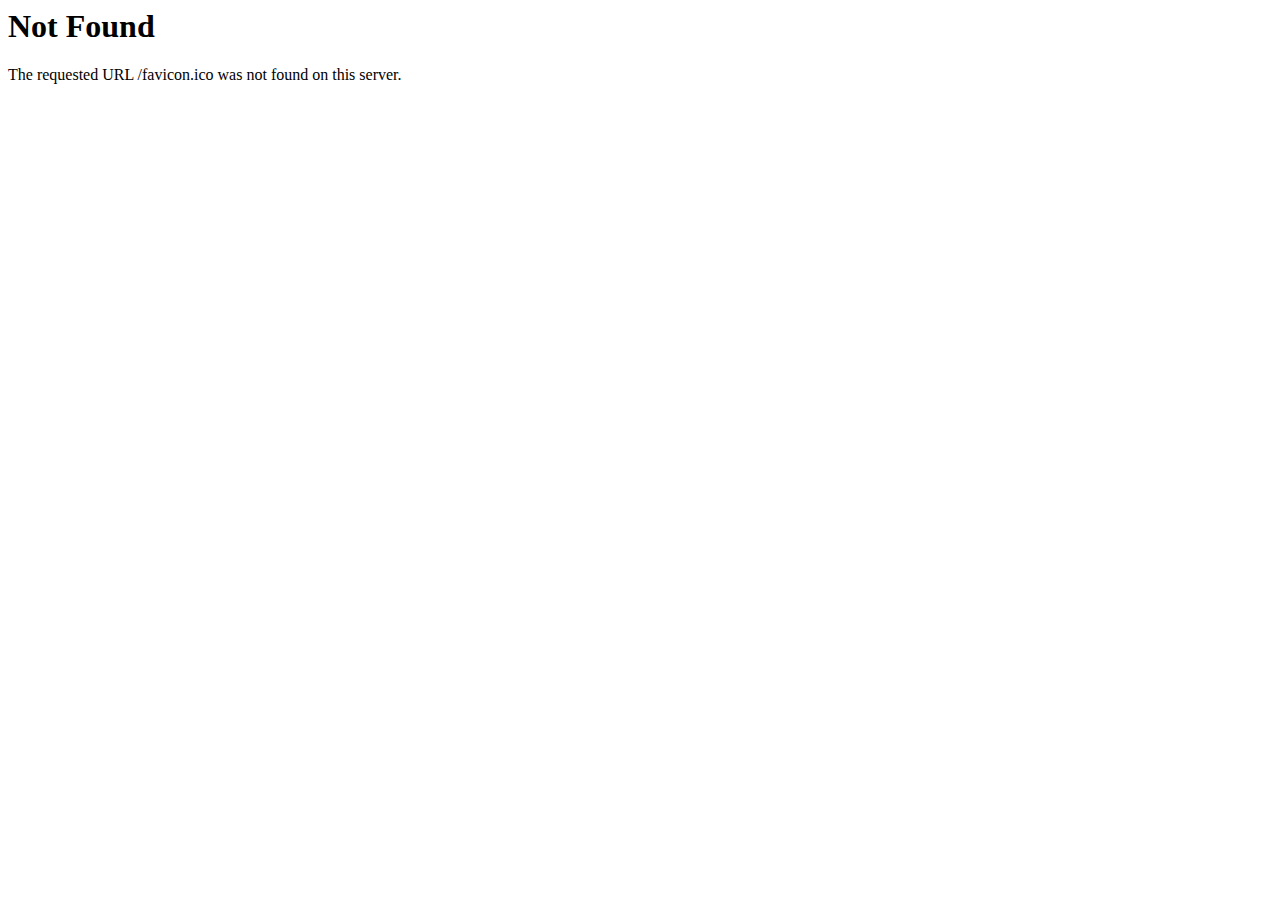
<file: favicon.html>
<!DOCTYPE HTML PUBLIC "-//IETF//DTD HTML 2.0//EN">
<html><head>
<title>404 Not Found</title>
</head><body>
<h1>Not Found</h1>
<p>The requested URL /favicon.ico was not found on this server.</p>
</body></html>
</file>
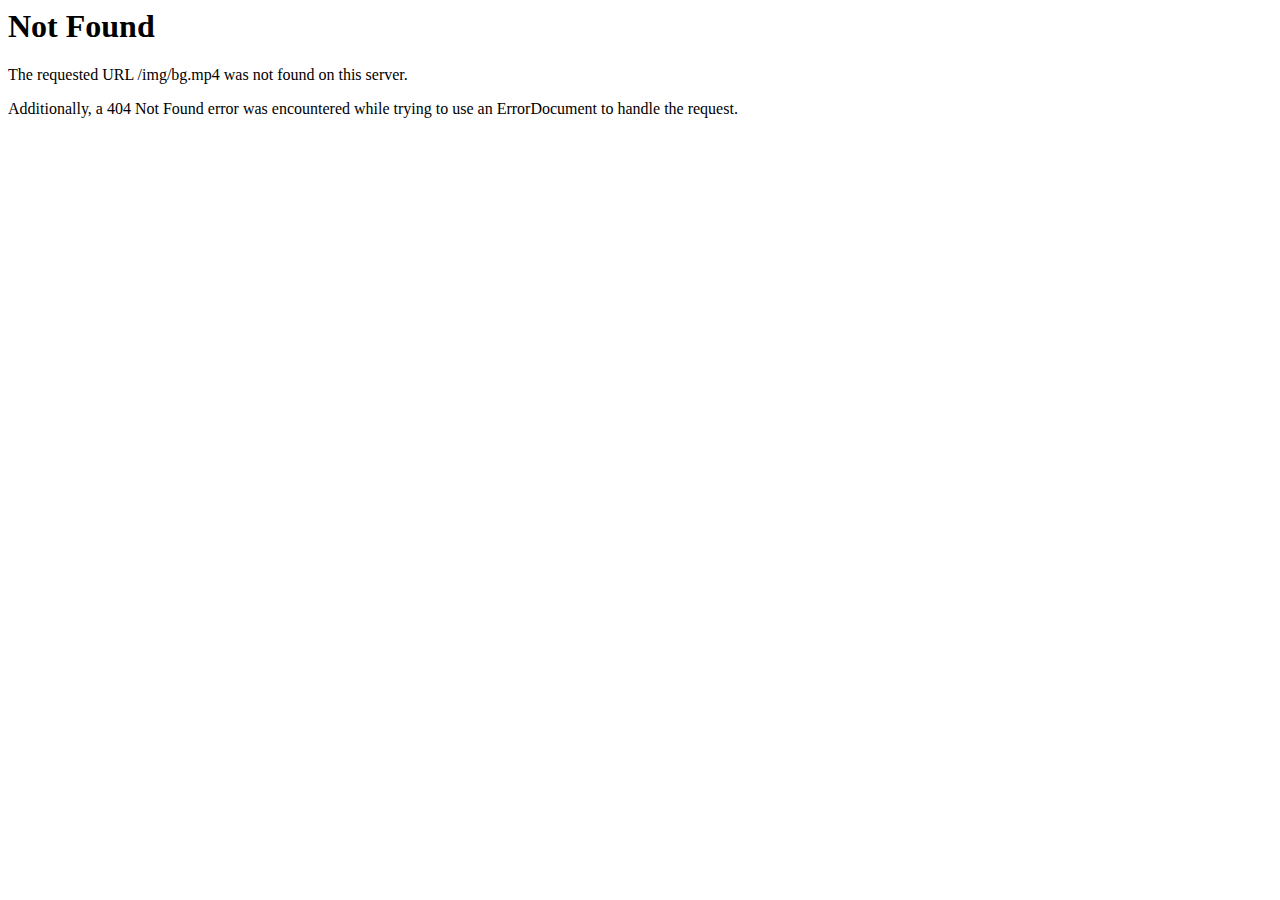
<file: img/bg.html>
<!DOCTYPE HTML PUBLIC "-//IETF//DTD HTML 2.0//EN">
<html>
<!-- Mirrored from succ.today/img/bg.html by HTTrack Website Copier/3.x [XR&CO'2014], Sat, 03 Feb 2018 13:31:47 GMT -->

<!-- Mirrored from jshd.co/img/bg.html by HTTrack Website Copier/3.x [XR&CO'2014], Mon, 30 Apr 2018 21:04:58 GMT -->
<head>
<title>404 Not Found</title>
</head><body>
<h1>Not Found</h1>
<p>The requested URL /img/bg.mp4 was not found on this server.</p>
<p>Additionally, a 404 Not Found
error was encountered while trying to use an ErrorDocument to handle the request.</p>
</body>
<!-- Mirrored from succ.today/img/bg.html by HTTrack Website Copier/3.x [XR&CO'2014], Sat, 03 Feb 2018 13:31:47 GMT -->

<!-- Mirrored from jshd.co/img/bg.html by HTTrack Website Copier/3.x [XR&CO'2014], Mon, 30 Apr 2018 21:04:58 GMT -->
</html>
</file>
